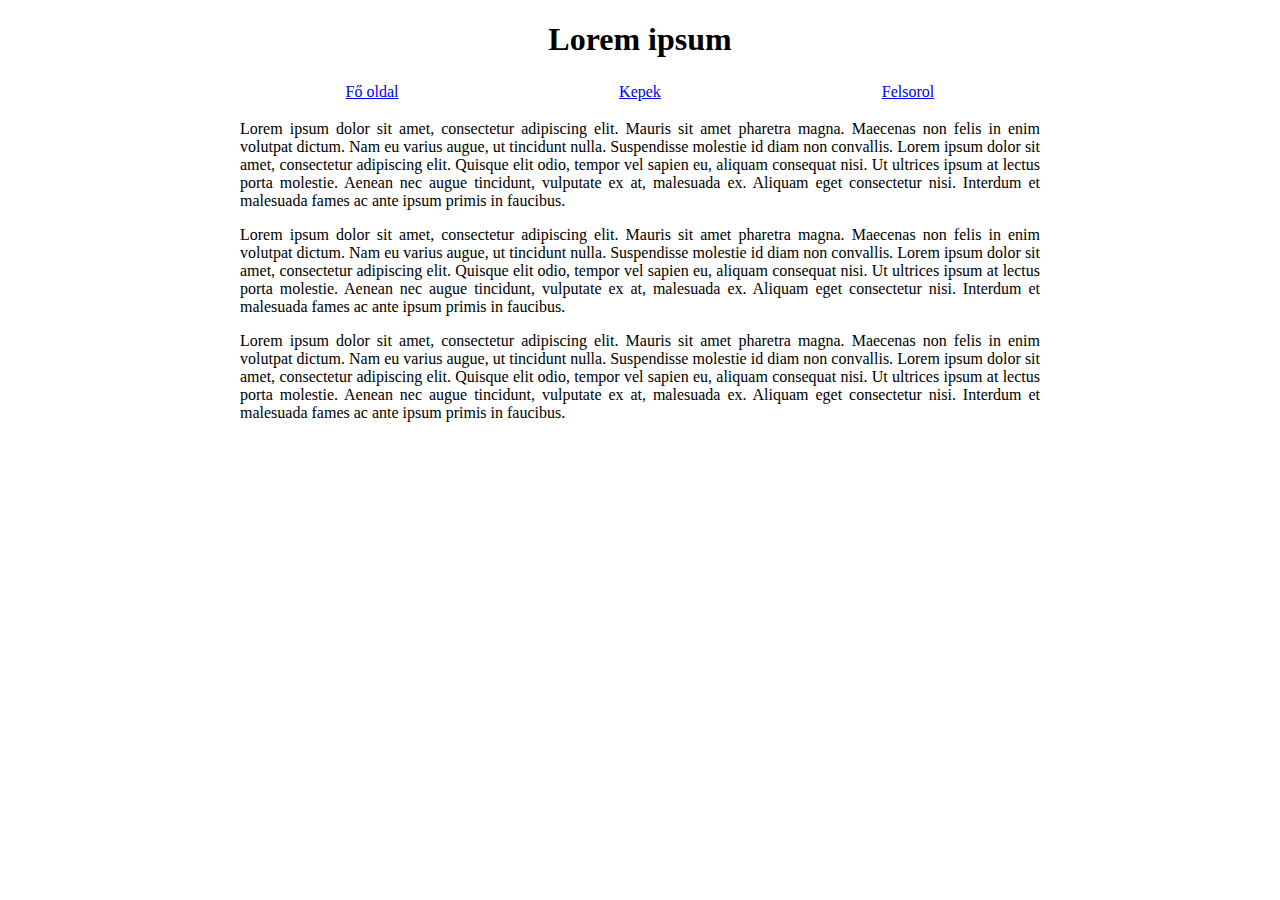
<file: index.html>
<!DOCTYPE html>
<html lang="hu">
<head>
    <meta charset="UTF-8">
    <meta http-equiv="X-UA-Compatible" content="IE=edge">
    <meta name="viewport" content="width=device-width, initial-scale=1.0">
    <title>Valami</title>
    <link rel="stylesheet" href="stilus.css">
</head>
<body>
        <h1>Lorem ipsum</h1>
        <div id="g1"><a href="index.html">Fő oldal</a></div>
        <div id="g2"><a href="kepek.html">Kepek</a></div>
        <div id="g3"><a href="felsorolas.html">Felsorol</a></div>

    <div id="torzs">
        <p>Lorem ipsum dolor sit amet, consectetur adipiscing elit. Mauris sit amet pharetra magna. Maecenas non felis in enim volutpat dictum. Nam eu varius augue, ut tincidunt nulla. Suspendisse molestie id diam non convallis. Lorem ipsum dolor sit amet, consectetur adipiscing elit. Quisque elit odio, tempor vel sapien eu, aliquam consequat nisi. Ut ultrices ipsum at lectus porta molestie. Aenean nec augue tincidunt, vulputate ex at, malesuada ex. Aliquam eget consectetur nisi. Interdum et malesuada fames ac ante ipsum primis in faucibus.</p>

        <p>Lorem ipsum dolor sit amet, consectetur adipiscing elit. Mauris sit amet pharetra magna. Maecenas non felis in enim volutpat dictum. Nam eu varius augue, ut tincidunt nulla. Suspendisse molestie id diam non convallis. Lorem ipsum dolor sit amet, consectetur adipiscing elit. Quisque elit odio, tempor vel sapien eu, aliquam consequat nisi. Ut ultrices ipsum at lectus porta molestie. Aenean nec augue tincidunt, vulputate ex at, malesuada ex. Aliquam eget consectetur nisi. Interdum et malesuada fames ac ante ipsum primis in faucibus.</p>

        <p>Lorem ipsum dolor sit amet, consectetur adipiscing elit. Mauris sit amet pharetra magna. Maecenas non felis in enim volutpat dictum. Nam eu varius augue, ut tincidunt nulla. Suspendisse molestie id diam non convallis. Lorem ipsum dolor sit amet, consectetur adipiscing elit. Quisque elit odio, tempor vel sapien eu, aliquam consequat nisi. Ut ultrices ipsum at lectus porta molestie. Aenean nec augue tincidunt, vulputate ex at, malesuada ex. Aliquam eget consectetur nisi. Interdum et malesuada fames ac ante ipsum primis in faucibus.</p>
    </div>
</body>
</html>
</file>
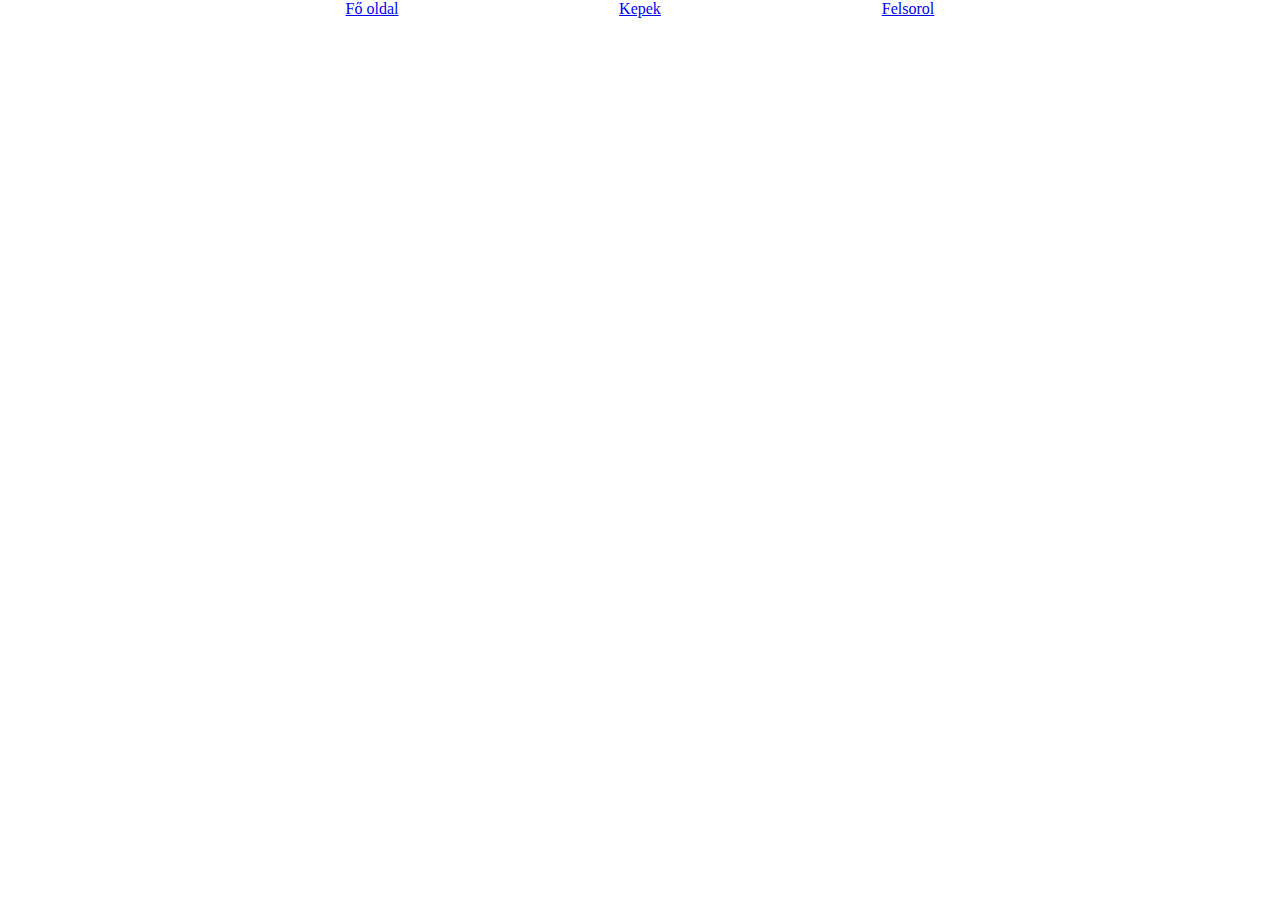
<file: felsorolas.html>
<!DOCTYPE html>
<html lang="hhu">
<head>
    <meta charset="UTF-8">
    <meta http-equiv="X-UA-Compatible" content="IE=edge">
    <meta name="viewport" content="width=device-width, initial-scale=1.0">
    <title>Felsorol</title>
    <link rel="stylesheet" href="stilus.css">
</head>
<body>
        <div id="g1"><a href="index.html">Fő oldal</a></div>
        <div id="g2"><a href="kepek.html">Kepek</a></div>
        <div id="g3"><a href="felsorolas.html">Felsorol</a></div>
</body>
</html>
</file>
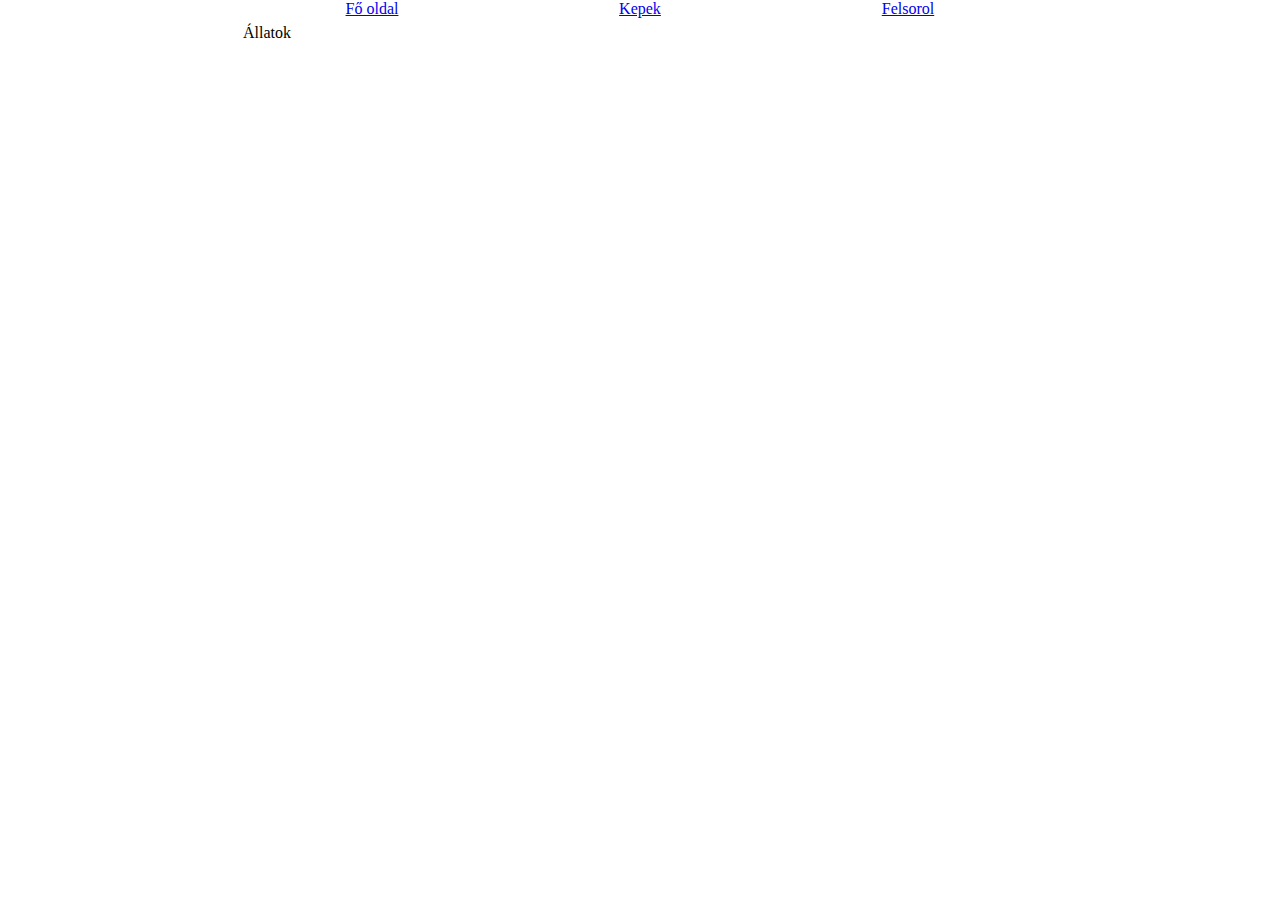
<file: kepek.html>
<!DOCTYPE html>
<html lang="hu">
<head>
    <meta charset="UTF-8">
    <meta http-equiv="X-UA-Compatible" content="IE=edge">
    <meta name="viewport" content="width=device-width, initial-scale=1.0">
    <title>kepek</title>
    <link rel="stylesheet" href="stilus.css">
</head>
<body>
        <div id="g1"><a href="index.html">Fő oldal</a></div>
        <div id="g2"><a href="kepek.html">Kepek</a></div>
        <div id="g3"><a href="felsorolas.html">Felsorol</a></div>

    <div id="torzs">
        <table>
            <tr>
                <td colspan="2">Állatok</td>
            </tr>
            <tr>
                <td></td>
                <td></td>
                <td></td>
            </tr>
            <td></td>
                <td></td>
                <td></td>
            <tr>

            </tr>
        </table>
    </div>
</body>
</html>
</file>
<file: stilus.css>
body{
    max-width: 800px;
    margin: auto;
    display: grid;
    grid-template-columns: 33% auto 33%;
    grid-gap: 3px;
}

#g1{
    grid-column: 1/2;
    text-align: center;
}

#g2{
    grid-column: 2/3;
    text-align: center;
}

#g3{
    grid-column: 3/4;
    text-align: center;
}

h1{
    text-align: center;
    grid-column: 1/4;
}

#torzs{
    grid-column: 1/4;
    text-align: justify;
}
</file>
